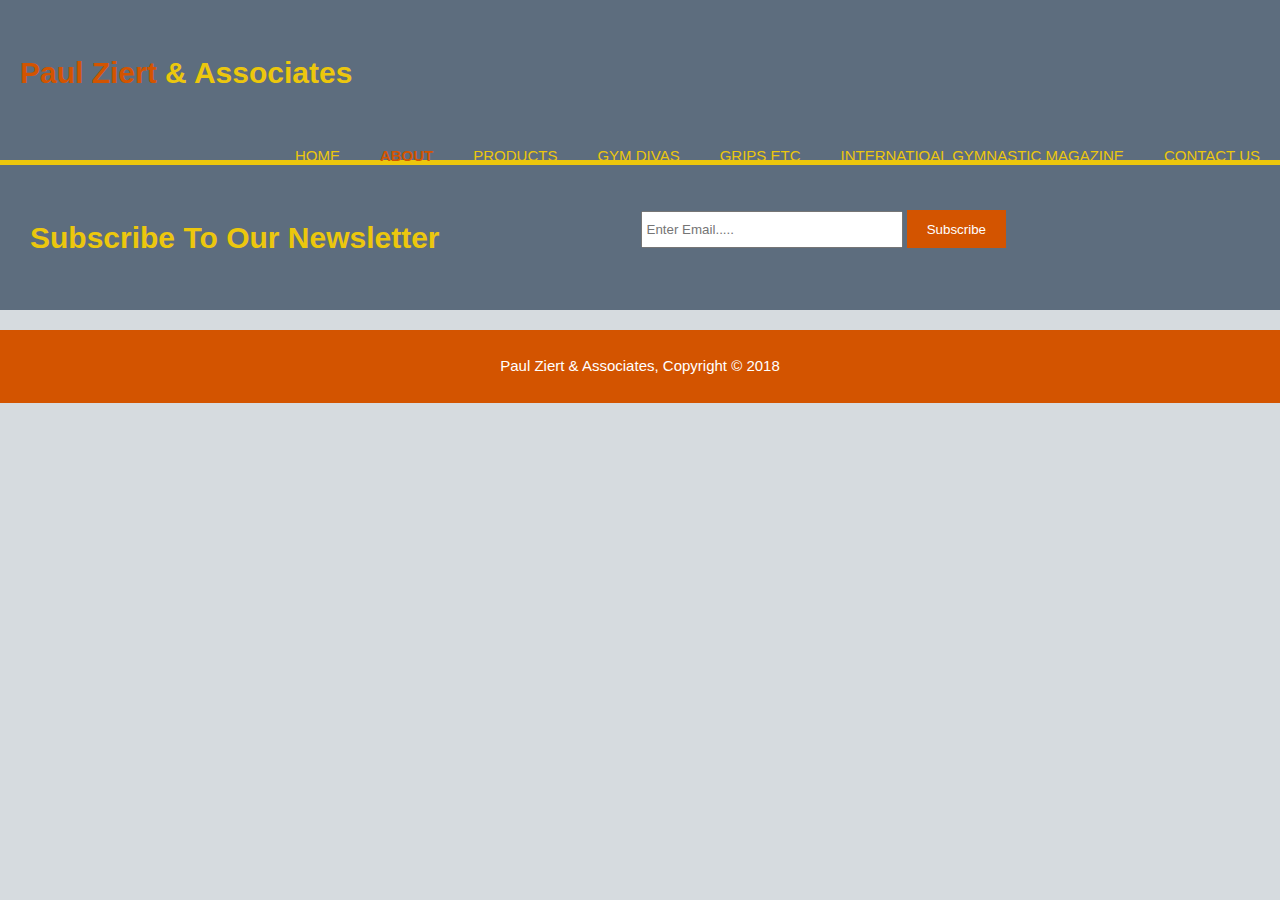
<file: about.html>
<!DOCTYPE html>
<html>
  <head>
            <meta charset="utf-8">
            <meta name ="viewport" content = "width=device-width">
            <meta name = "description" content = "Professional gymnastic products">
            <meta name = "keywords" content="Professional, gymanstic, gymanstics grips, gymanstic magazine, gymanstics shoes, equipments ">
            <meta name = "author" content="Haixiao Lu">
            <title>Paul Ziert & Associates |About </title>
            <link rel="stylesheet" href="./css/style.css">
  </head>
  <body>
      <header>
          <div class = "containar">
            <div id="branding">
               <h1><span class = "highlight"> Paul Ziert</span> & Associates </h1>
            </div>
            <nav>
                <ul>
                    <li ><a href="index.html">Home</a></li>
                    <li class="current"><a href="about.html">About</a></li>
                    <li><a href = "products.html">Products</a></li>
                    <li><a href ="gymDivas.html">Gym Divas</a></li>
                    <li><a href ="gripsEtc.html">Grips etc</a></li>
                    <li> <a href = "InternatioalGymnasticMagazine.html">Internatioal Gymnastic Magazine</a></li>
                    <li><a href ="Contactus.html">Contact Us</a></li>

                </ul>
            </nav>
        </header>

      <section id = "newsletter">
          <div class = "container">
              <h1>Subscribe To Our Newsletter</h1>
              <form>
                <input type = "email" placeholder="Enter Email.....">
                <button type = "submit" class = "button_1">Subscribe</button>
              </form>
          </div>
      </section>

      <section id = "main">
          <div class="container">

          </div>
      </section>

      <footer>
          <p> Paul Ziert & Associates, Copyright &copy; 2018</p>
      </footer>

  </body>
</html>
</file>
<file: css/style.css>
body{
        font: 15px/1.5 Arial, Helvetica, sans-serif;
        padding: 0;
        margin:0;
        background-color: #D6DBDF;
      }
      /*global*/
      .container{
        width:80%;
        marigin-auto;
        overflow: hidden;
      }

      /*header*/
      header{
        background:#5D6D7E ;
        color:#ECC70D ;
        padding-top:30px;
        min-height: 130px;
        border-bottom: #ECC70D  5px solid;
      }
      ul{
        margin: 0;
        padding: 0;
      }
      .button_1{
        height: 38px;
        background: #D35400;
        border: 0;
        padding-left: 20px;
        padding-right: 20px;
        color:#ffffff;
      }

      header a {
        color:#ECC70D    ;
        text-decoration: none ;
        text-transform: uppercase;
        font-size: 15px;
      }

      header li{
        float: left;
        display: inline;
        padding: 0 20px 0 20px;

      }
      header #branding{
        float: left;

      }
      header #branding h1{
        margin: 0;
        margin-top: 20px;
        margin-left: 20px;
      }
      header nav{
        float: right;
        margin-top: 50px;
      }
      header .highlight, header  .current a {
        color: #D35400;
        font-weight: bold;
      }

    header a: hover{
        color: #cccccc;
        font-weight: bold;
      }

      /*shoecase */
      #showcase{
        min-height: 400px;
        background: url('../image/showcase.jpg')no-repeat 0 -400px;
        text-align: center;
        color: #ECC70D;

      }
      #showcase h1{
        margin-top: 100px;
        font-size: 55px;
        margin-bottom: 10px;
      }
      #showcase p{
        font-size: 30px;
      }

      /*newsletter*/
      #newsletter{
        padding: 30px;
        color:#ECC70D;
        background:#5D6D7E;

      }
      #newsletter h1{
        float: left;
      }
      #newsletter form{
        float: right;
        margin-top: 15px;
      }
      #newsletter input[type="email"]{
        padding: 4px;
        height: 25px;
        width: 250px;
      }

      /*boxes*/
      #boxes{
        margin-top: 20px;

      }
      #boxes .box{
        margin-right: 35px;
        float: left;
        width:20%;
        text-align: center;
        padding: 20px;

      }
      #boxes .box img{
        width: 200px;
      }

      footer{
        padding: 10px;
        margin-top: 20px;
        color: #ffffff ;
        background-color: #D35400  ;
        text-align: center;
      }
</file>
